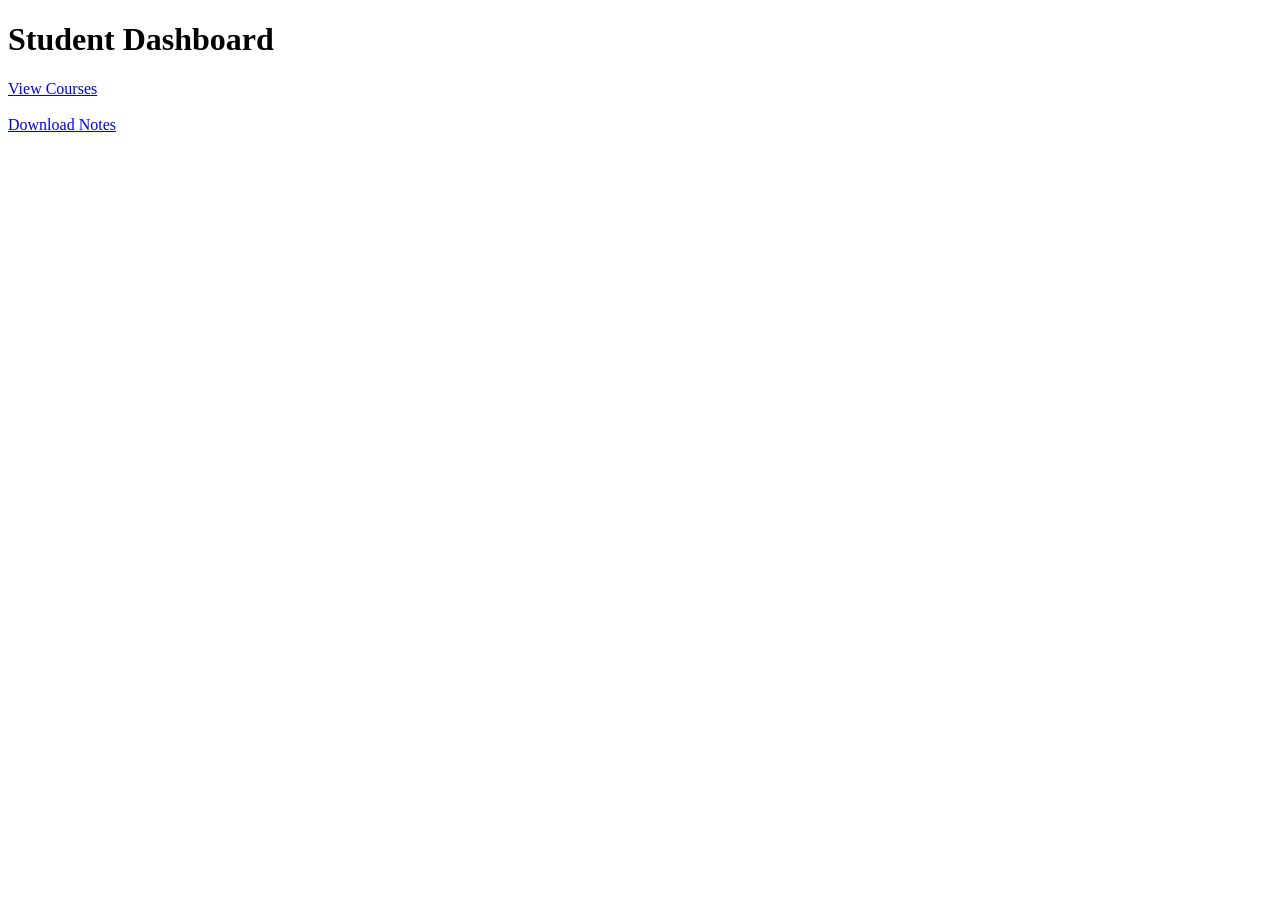
<file: dashboard.html>
<!DOCTYPE html>
<html>
<head>
<title>Dashboard</title>
</head>

<body>

<h1>Student Dashboard</h1>

<a href="courses.html">View Courses</a>

<br><br>

<a href="notes.html">Download Notes</a>

</body>
</html>
</file>
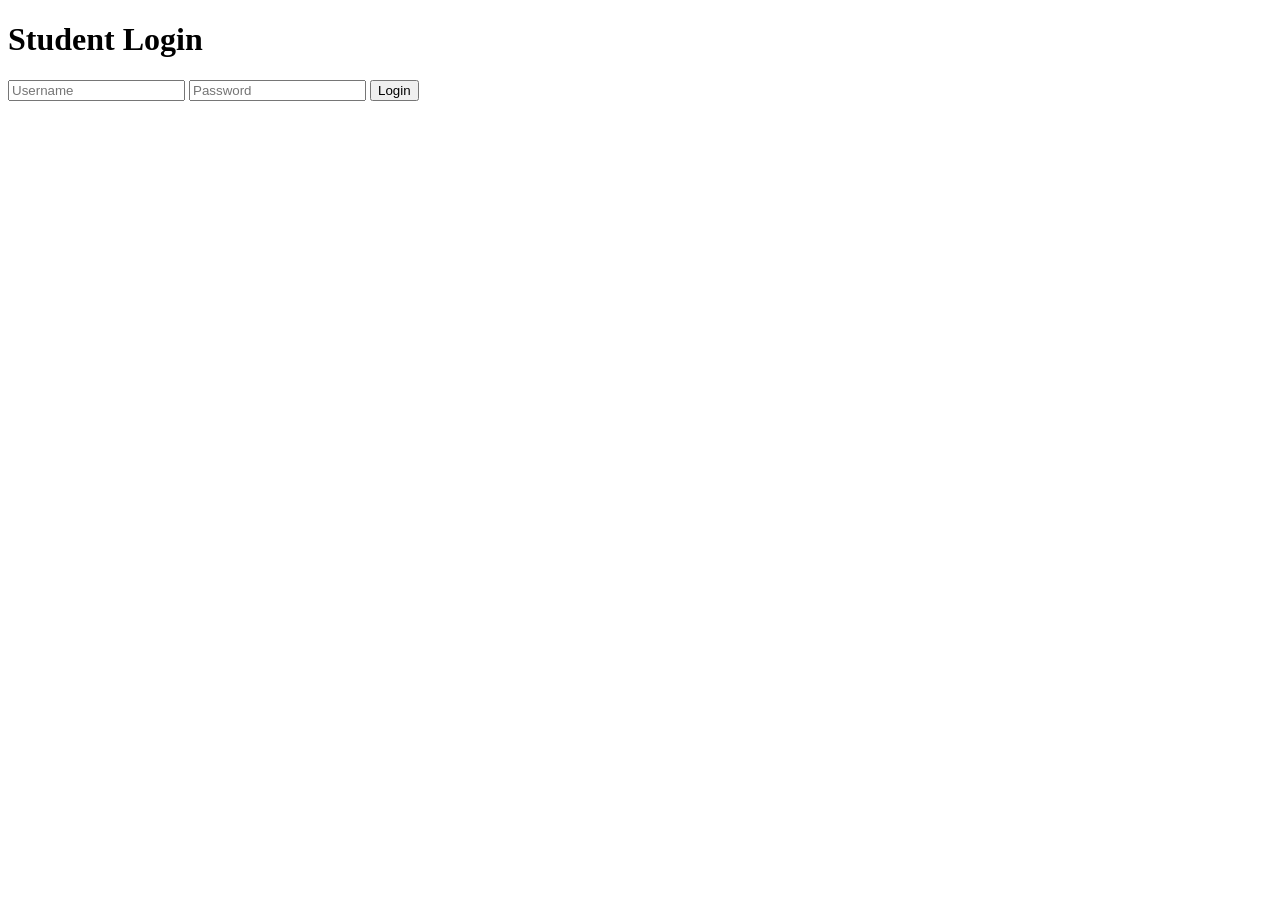
<file: login.html>
<!DOCTYPE html>
<html>
<head>
<title>Login</title>
</head>

<body>

<h1>Student Login</h1>

<input type="text" placeholder="Username">

<input type="password" placeholder="Password">

<button>Login</button>

</body>
</html>
</file>
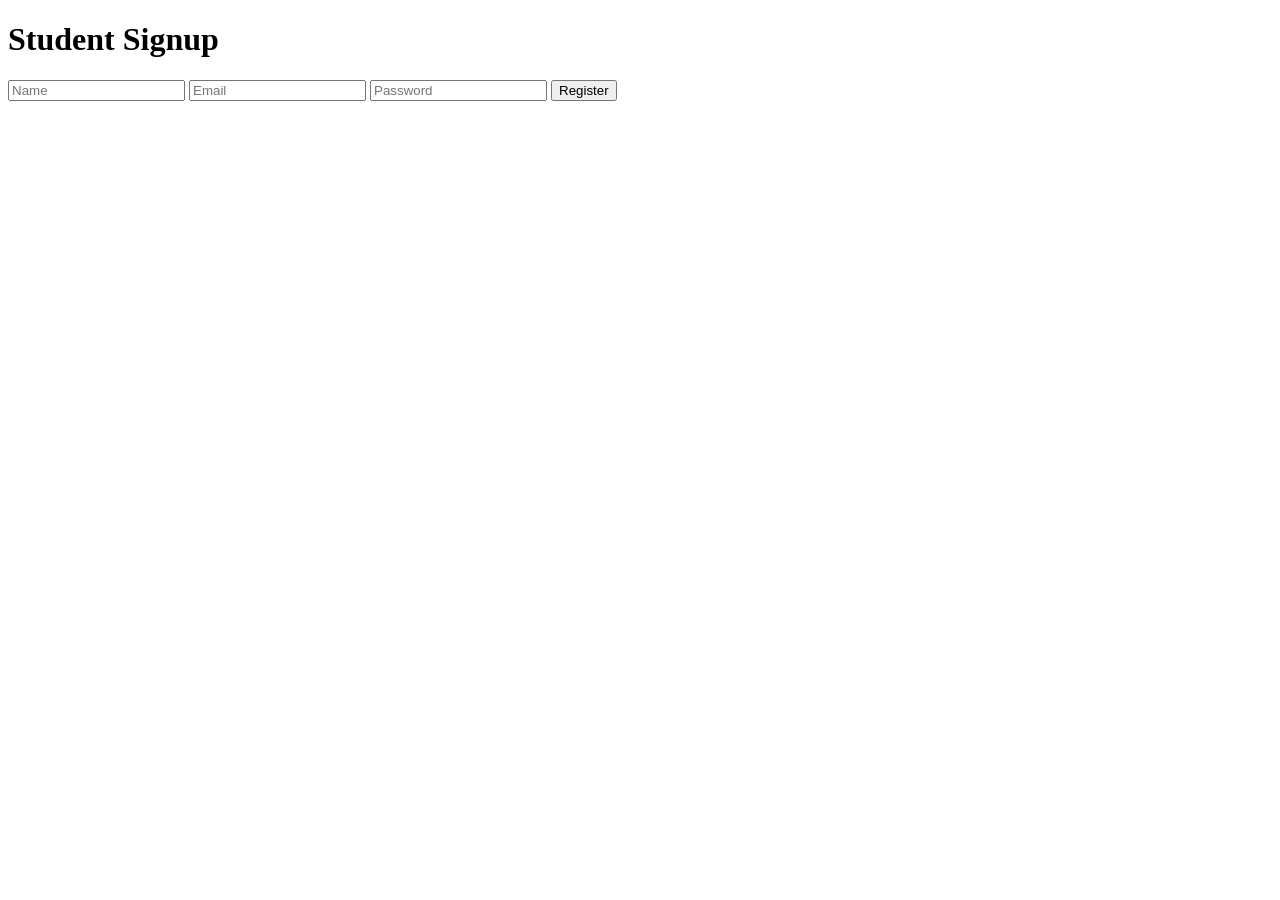
<file: signup.html>
<!DOCTYPE html>
<html>
<head>
<title>Signup</title>
</head>

<body>

<h1>Student Signup</h1>

<input type="text" placeholder="Name">

<input type="email" placeholder="Email">

<input type="password" placeholder="Password">

<button>Register</button>

</body>
</html>
</file>
